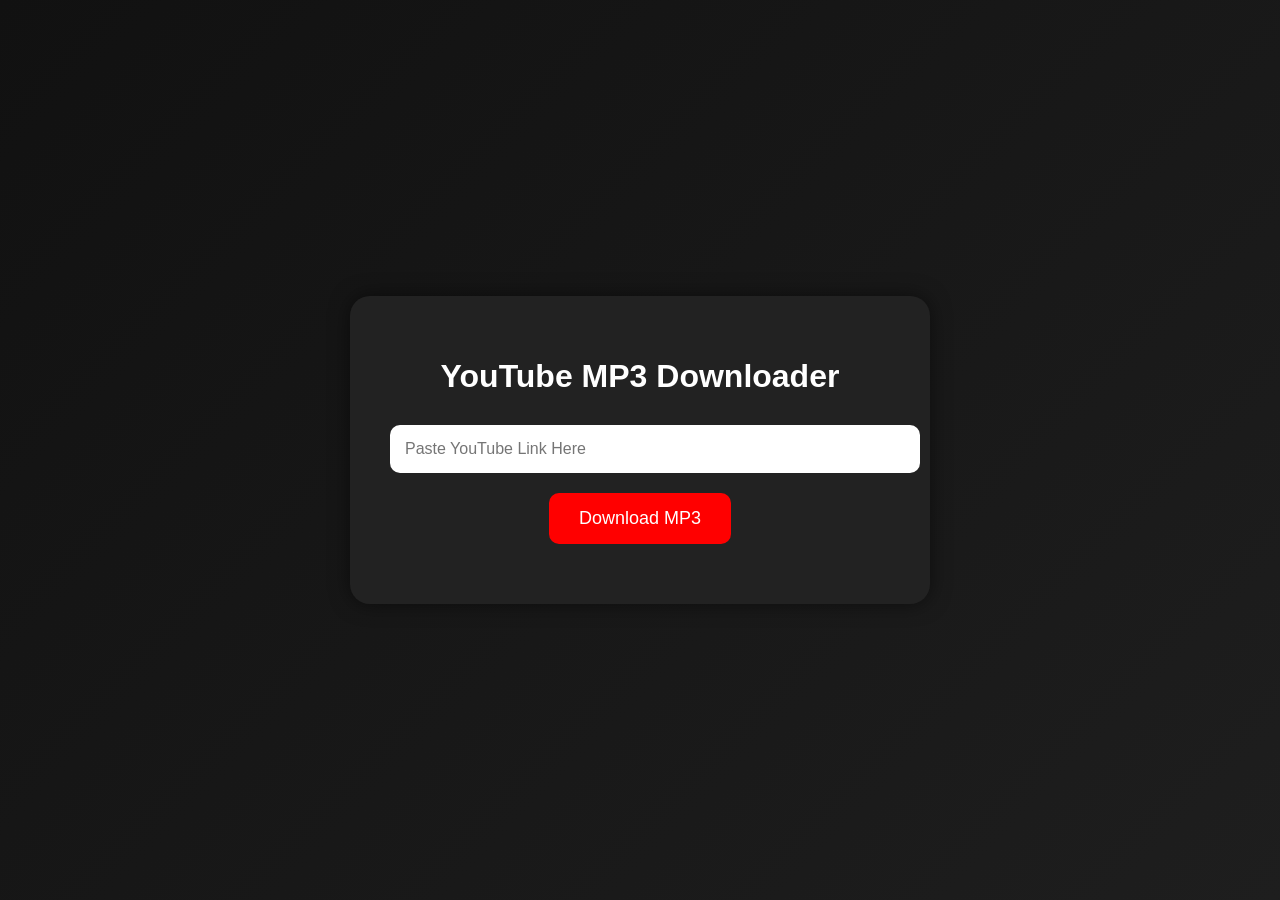
<file: index.html>
<!DOCTYPE html>
<html lang="en">
<head>
  <meta charset="UTF-8">
  <meta name="viewport" content="width=device-width, initial-scale=1.0">
  <title>YouTube MP3 Downloader</title>
  <link rel="stylesheet" href="style.css">
</head>
<body>

<div class="container">
  <h1>YouTube MP3 Downloader</h1>

  <input type="text" id="youtubeUrl" placeholder="Paste YouTube Link Here">

  <button onclick="downloadAudio()">
    Download MP3
  </button>

  <p id="status"></p>
</div>

<script src="config.js"></script>
<script src="script.js"></script>
</body>
</html>
</file>
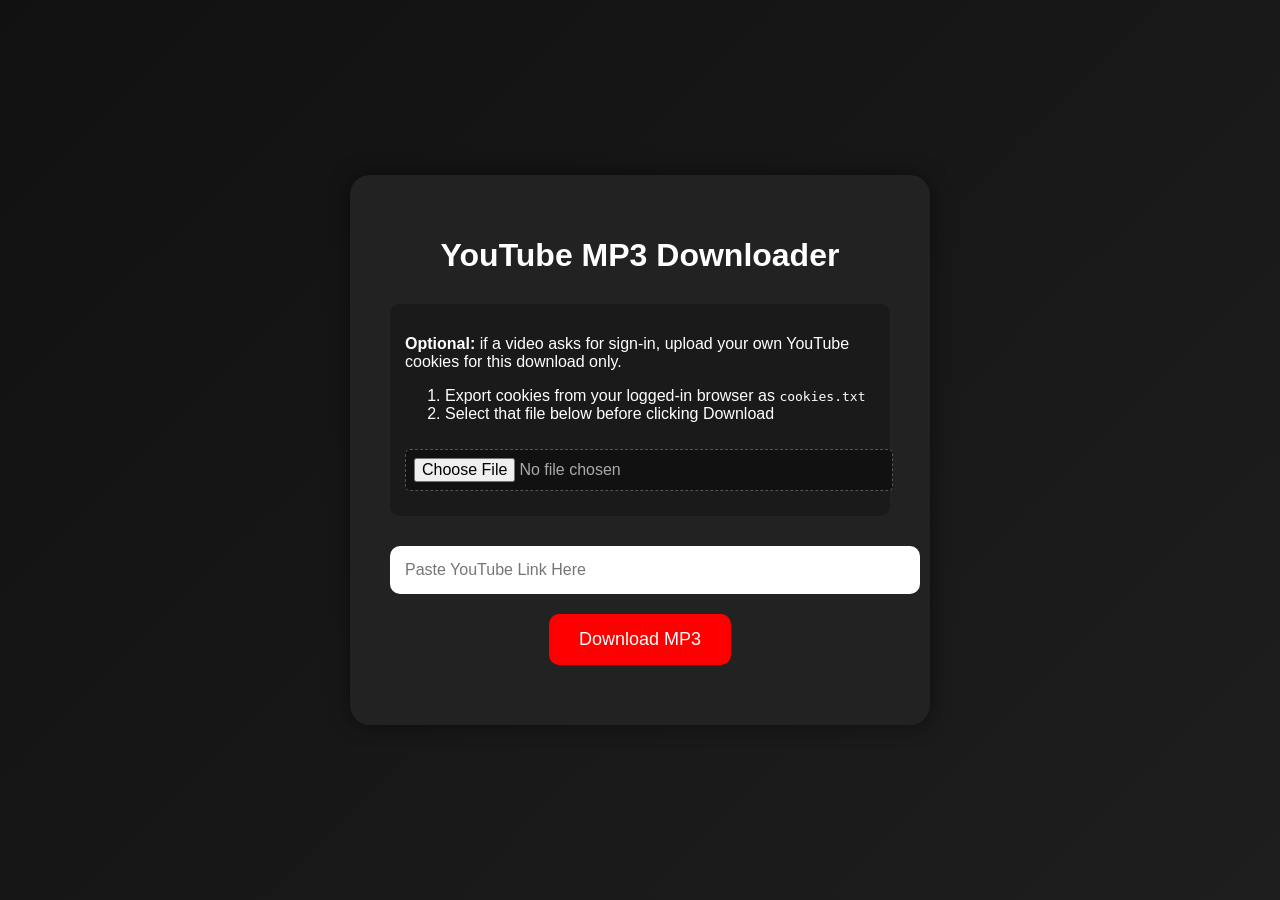
<file: frontend/index.html>
<!DOCTYPE html>
<html lang="en">
<head>
  <meta charset="UTF-8">
  <meta name="viewport" content="width=device-width, initial-scale=1.0">
  <title>YouTube MP3 Downloader</title>
  <link rel="stylesheet" href="style.css">
</head>
<body>

<div class="container">
  <h1>YouTube MP3 Downloader</h1>

  <div class="cookies-section">
    <p><strong>Optional:</strong> if a video asks for sign-in, upload your own YouTube cookies for this download only.</p>
    <ol>
      <li>Export cookies from your logged-in browser as <code>cookies.txt</code></li>
      <li>Select that file below before clicking Download</li>
    </ol>
    <input type="file" id="cookiesFile" accept=".txt,.json" />
  </div>

  <input type="text" id="youtubeUrl" placeholder="Paste YouTube Link Here">

  <button onclick="downloadAudio()">
    Download MP3
  </button>

  <p id="status"></p>
</div>

<script src="config.js"></script>
<script src="script.js"></script>
</body>
</html>
</file>
<file: style.css>
body {
  margin: 0;
  padding: 0;
  font-family: Arial, sans-serif;
  background: linear-gradient(135deg, #111, #1e1e1e);
  color: white;
  display: flex;
  justify-content: center;
  align-items: center;
  height: 100vh;
}

.container {
  width: 90%;
  max-width: 500px;
  text-align: center;
  background: #222;
  padding: 40px;
  border-radius: 20px;
  box-shadow: 0 0 20px rgba(0,0,0,0.5);
}

h1 {
  margin-bottom: 30px;
}

input {
  width: 100%;
  padding: 15px;
  border: none;
  border-radius: 10px;
  margin-bottom: 20px;
  font-size: 16px;
}

button {
  padding: 15px 30px;
  border: none;
  border-radius: 10px;
  background: red;
  color: white;
  font-size: 18px;
  cursor: pointer;
}

button:hover {
  background: darkred;
}

#status {
  margin-top: 20px;
}
</file>
<file: frontend/style.css>
body {
  margin: 0;
  padding: 0;
  font-family: Arial, sans-serif;
  background: linear-gradient(135deg, #111, #1e1e1e);
  color: white;
  display: flex;
  justify-content: center;
  align-items: center;
  height: 100vh;
}

.container {
  width: 90%;
  max-width: 500px;
  text-align: center;
  background: #222;
  padding: 40px;
  border-radius: 20px;
  box-shadow: 0 0 20px rgba(0,0,0,0.5);
}

h1 {
  margin-bottom: 30px;
}

input {
  width: 100%;
  padding: 15px;
  border: none;
  border-radius: 10px;
  margin-bottom: 20px;
  font-size: 16px;
}

button {
  padding: 15px 30px;
  border: none;
  border-radius: 10px;
  background: red;
  color: white;
  font-size: 18px;
  cursor: pointer;
}

button:hover {
  background: darkred;
}

#status {
  margin-top: 20px;
}

.cookies-section {
  margin-bottom: 30px;
  text-align: left;
  background: #1a1a1a;
  padding: 15px;
  border-radius: 10px;
}

.cookies-section summary {
  cursor: pointer;
  color: #aaa;
  font-size: 14px;
}

.cookies-section summary:hover {
  color: #fff;
}

.cookies-content {
  margin-top: 15px;
  padding-top: 15px;
  border-top: 1px solid #333;
  font-size: 13px;
  line-height: 1.6;
}

.cookies-content ol {
  margin: 10px 0;
  padding-left: 20px;
}

.cookies-content code {
  background: #111;
  padding: 3px 6px;
  border-radius: 3px;
  color: #4dd0e1;
}

#cookiesFile {
  width: 100%;
  padding: 8px;
  margin: 10px 0;
  border: 1px dashed #555;
  border-radius: 5px;
  background: #111;
  color: #aaa;
}

.cookies-section button {
  width: 100%;
  padding: 10px;
  margin-top: 10px;
  background: #3d3d3d;
  font-size: 14px;
}

.cookies-section button:hover {
  background: #555;
}

#cookiesStatus {
  margin-top: 10px;
  font-size: 12px;
  color: #4dd0e1;
}
</file>
